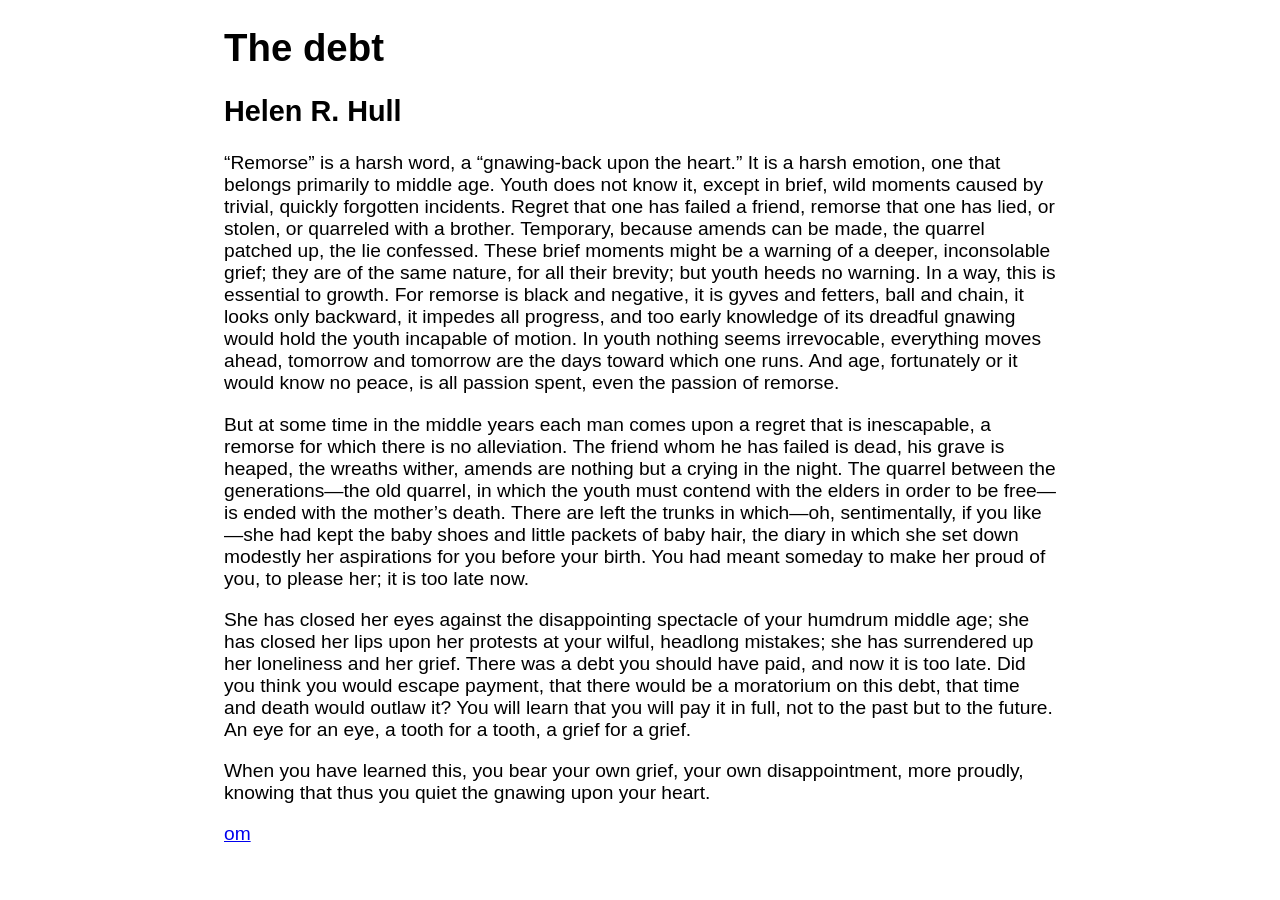
<file: index.html>
<!DOCTYPE html>
<html lang="en">


<head>
   <link rel="stylesheet" href="style.css">
   <meta charset="UTF-8">
   <meta name="viewport" content="width=device-width, initial-scale=1.0">
   <title>bok</title>


</head>

<body>
   <header class="container">

      <h1>The debt</h1>
      <h2>Helen R. Hull</h2>



   </header>
   <main class="container">
      <p>“Remorse” is a harsh word, a “gnawing-back upon the heart.” It is a
         harsh emotion, one that belongs primarily to middle age. Youth does not
         know it, except in brief, wild moments caused by trivial, quickly
         forgotten incidents. Regret that one has failed a friend, remorse that
         one has lied, or stolen, or quarreled with a brother. Temporary, because
         amends can be made, the quarrel patched up, the lie confessed. These
         brief moments might be a warning of a deeper, inconsolable grief; they
         are of the same nature, for all their brevity; but youth heeds no
         warning. In a way, this is essential to growth. For remorse is black and
         negative, it is gyves and fetters, ball and chain, it looks only
         backward, it impedes all progress, and too early knowledge of its
         dreadful gnawing would hold the youth incapable of motion. In youth
         nothing seems irrevocable, everything moves ahead, tomorrow and tomorrow
         are the days toward which one runs. And age, fortunately or it would
         know no peace, is all passion spent, even the passion of remorse.</p>
      <p>
         But at some time in the middle years each man comes upon a regret that
         is inescapable, a remorse for which there is no alleviation. The friend
         whom he has failed is dead, his grave is heaped, the wreaths wither,
         amends are nothing but a crying in the night. The quarrel between the
         generations—the old quarrel, in which the youth must contend with the
         elders in order to be free—is ended with the mother’s death. There are
         left the trunks in which—oh, sentimentally, if you like—she had kept the
         baby shoes and little packets of baby hair, the diary in which she set
         down modestly her aspirations for you before your birth. You had meant
         someday to make her proud of you, to please her; it is too late now.</p>
      <p>She has closed her eyes against the disappointing spectacle of your
         humdrum middle age; she has closed her lips upon her protests at your
         wilful, headlong mistakes; she has surrendered up her loneliness and her
         grief. There was a debt you should have paid, and now it is too late.
         Did you think you would escape payment, that there would be a moratorium
         on this debt, that time and death would outlaw it? You will learn that
         you will pay it in full, not to the past but to the future. An eye for
         an eye, a tooth for a tooth, a grief for a grief.</p>
      <p>When you have learned this, you bear your own grief, your own
         disappointment, more proudly, knowing that thus you quiet the gnawing
         upon your heart.</p>
   </main>


<footer class="container">
   <a href="om.html">om</a>
</footer>


</body>

















</html>
</file>
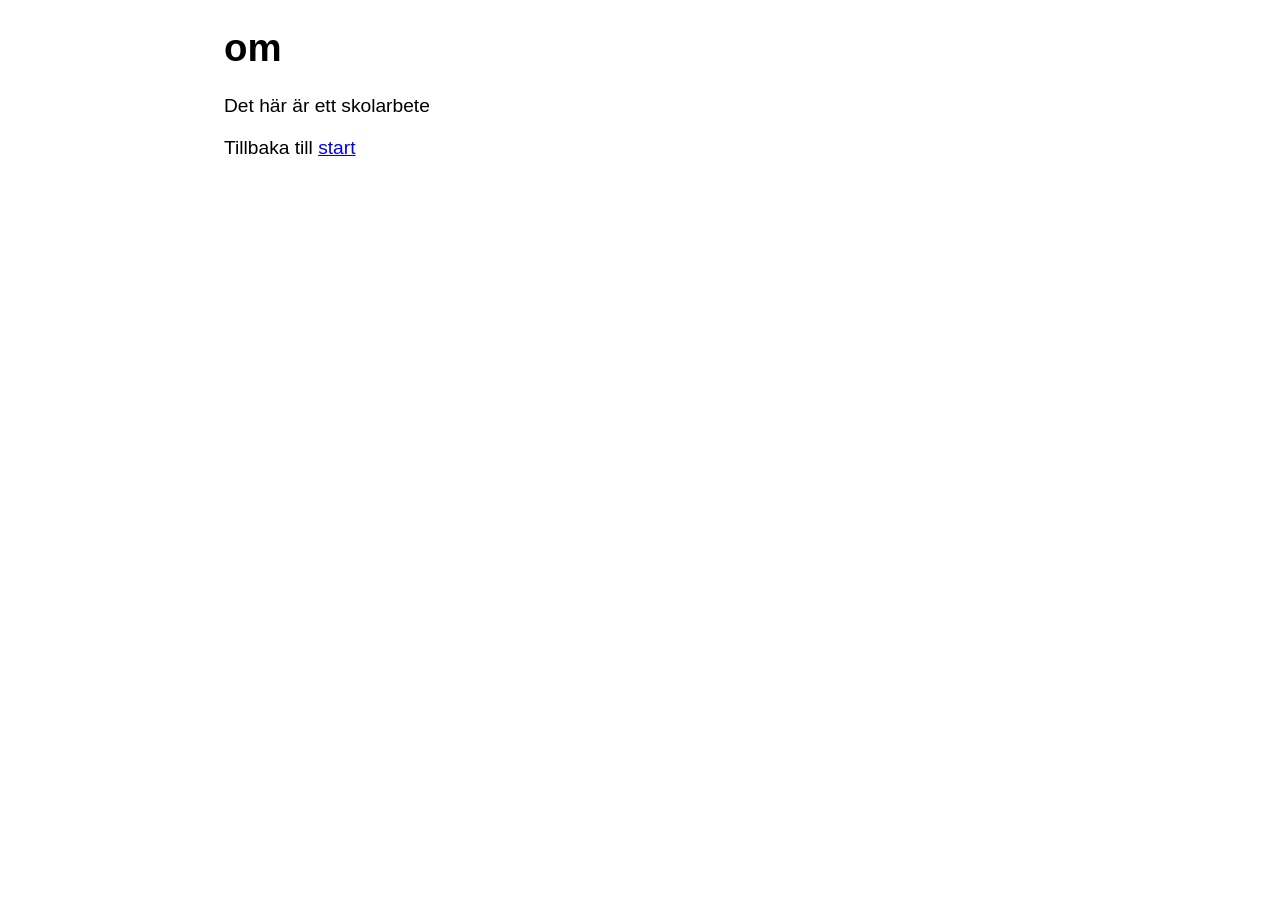
<file: om.html>
<!DOCTYPE html>
<html lang="en">
<head>
    <meta charset="UTF-8">
    <meta name="viewport" content="width=device-width, initial-scale=1.0">
    <title>om</title>
    <link rel="stylesheet" href="style.css">
</head>
<body>
    <header class="container"><h1>om</h1></header>
    <main class="container">
        <p>Det här är ett skolarbete</p>
        <p>Tillbaka till <a href="index.html">start</a></p>
    </main>
</body>
</html>
</file>
<file: style.css>
body{
  font-family: sans-serif;
  font-size: 1.2rem;
}

.container{
  max-width: 52rem;
  margin-inline: auto;
}
</file>
